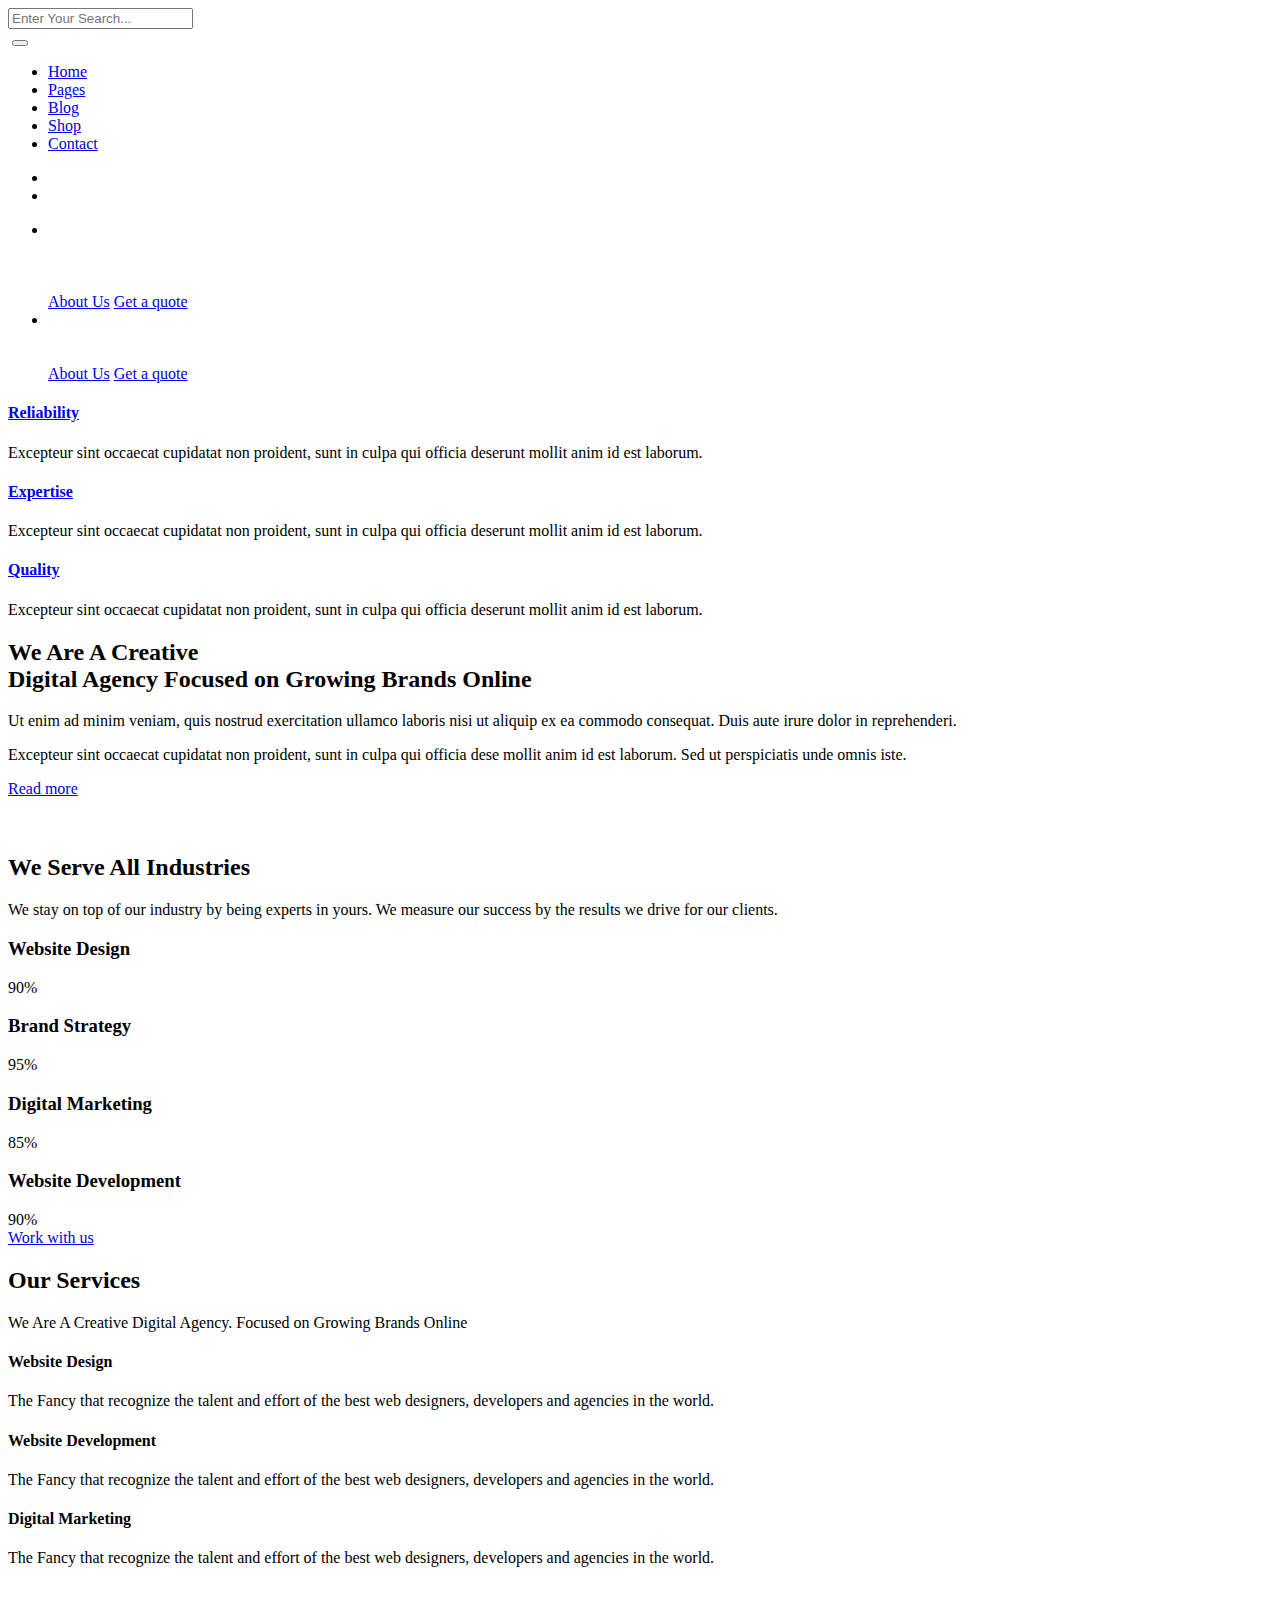
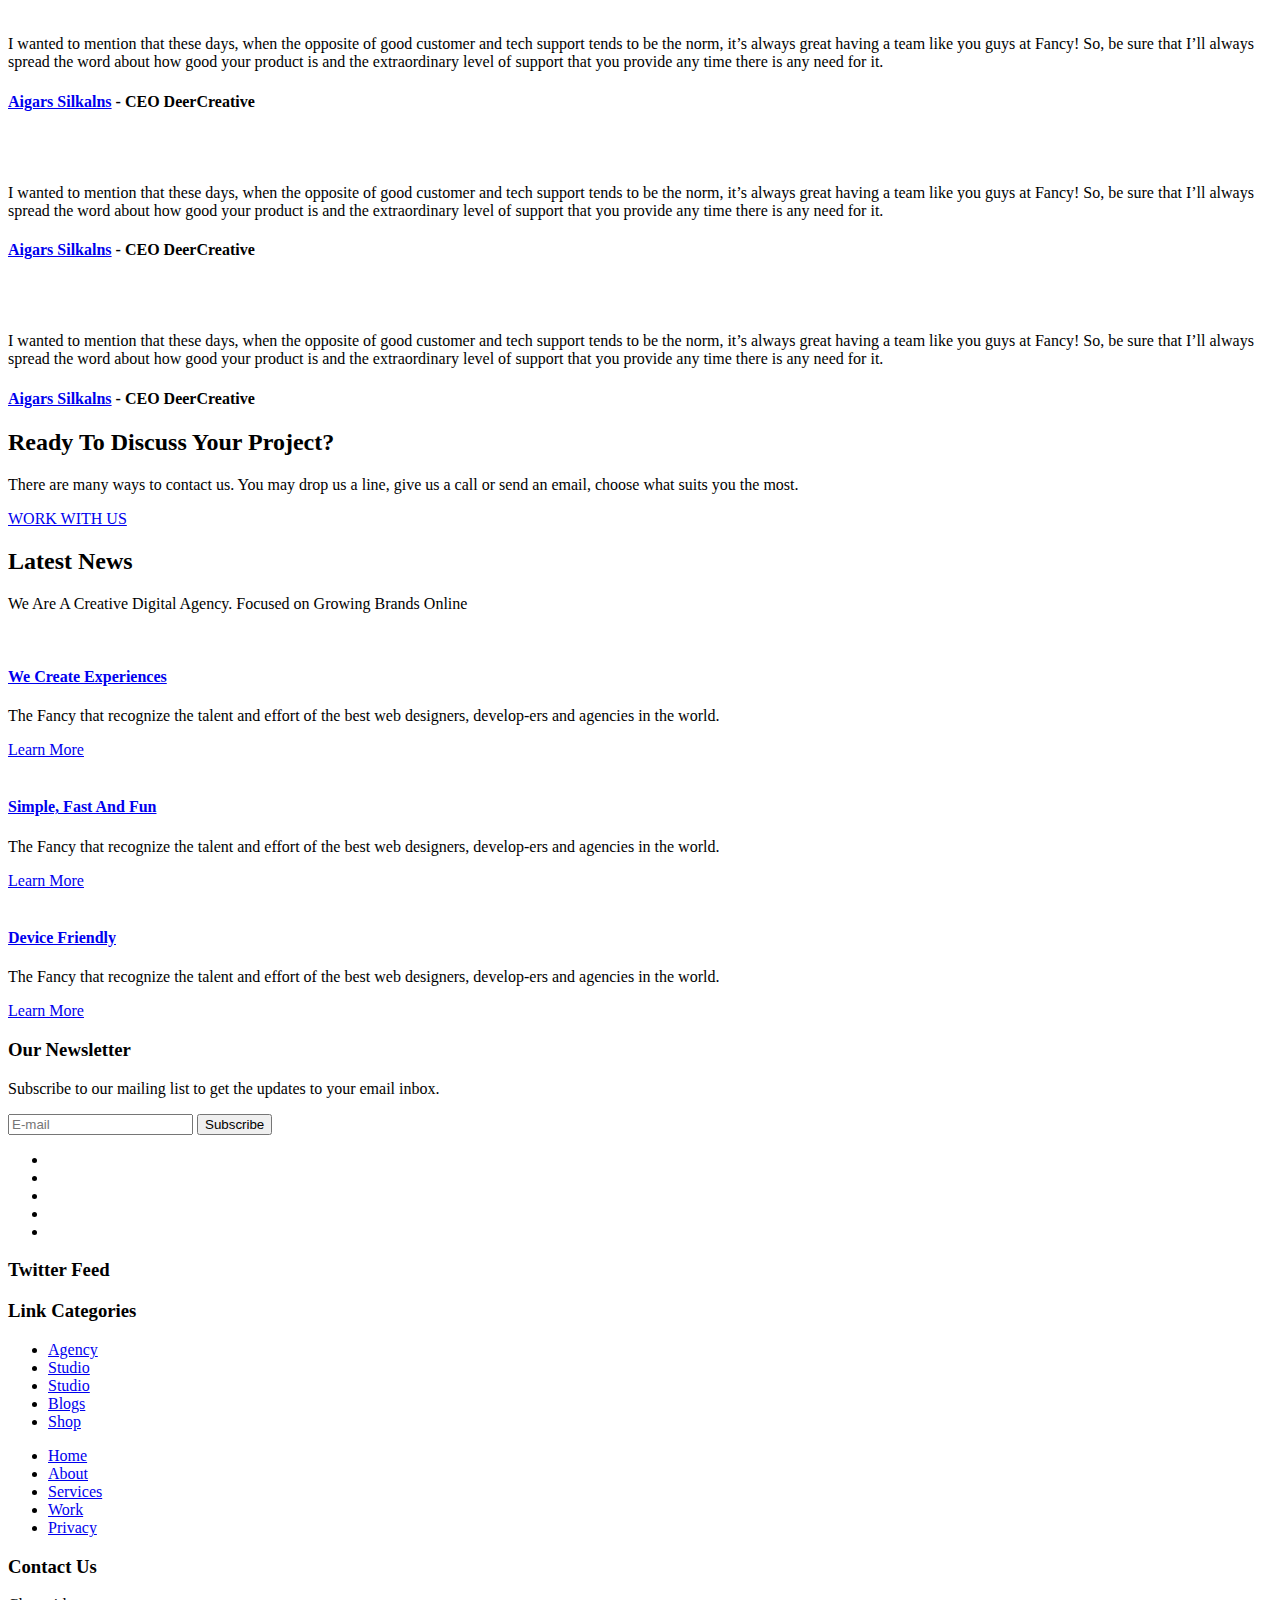
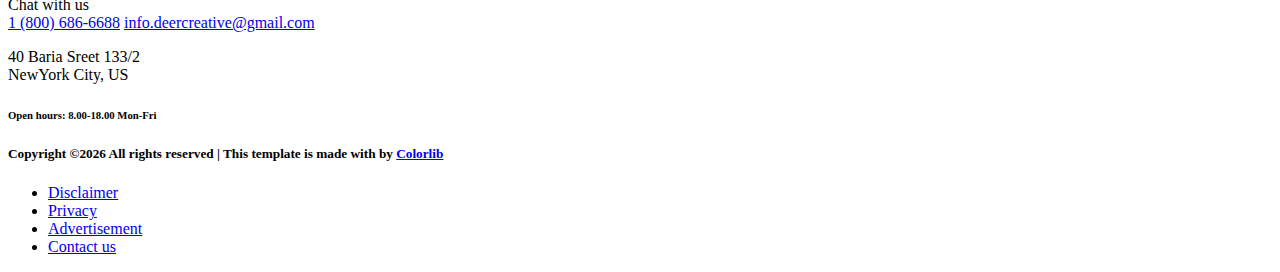
<file: alex_web/src/main/resources/templates/index.html>
<!DOCTYPE html>
<html lang="en" xmlns="http://www.w3.org/1999/xhtml"
      xmlns:th="http://www.thymeleaf.org">
<head>
    <meta charset="utf-8">
    <meta http-equiv="X-UA-Compatible" content="IE=edge">
    <meta name="viewport" content="width=device-width, initial-scale=1">

    <link rel="icon" th:href="@{/images/fav-icon.png}" type="image/x-icon"/>
    <!-- The above 3 meta tags *must* come first in the head; any other head content must come *after* these tags -->
    <title>Fancy</title>

    <!-- Icon css link -->
    <link th:href="@{/css/font-awesome.min.css}" rel="stylesheet">
    <link th:href="@{/vendors/elegant-icon/style.css}" rel="stylesheet">
    <link th:href="@{/vendors/themify-icon/themify-icons.css}" rel="stylesheet">
    <!-- Bootstrap -->
    <link th:href="@{/css/bootstrap.min.css}" rel="stylesheet">

    <!-- Rev slider css -->
    <link th:href="@{/vendors/revolution/css/settings.css}" rel="stylesheet">
    <link th:href="@{/vendors/revolution/css/layers.css}" rel="stylesheet">
    <link th:href="@{/vendors/revolution/css/navigation.css}" rel="stylesheet">
    <link th:href="@{/vendors/animate-css/animate.css}" rel="stylesheet">

    <!-- Extra plugin css -->
    <link th:href="@{/vendors/owl-carousel/owl.carousel.min.css}" rel="stylesheet">

    <link th:href="@{/css/style.css}" rel="stylesheet">
    <link th:href="@{/css/responsive.css}" rel="stylesheet">

    <!-- HTML5 shim and Respond.js for IE8 support of HTML5 elements and media queries -->
    <!-- WARNING: Respond.js doesn't work if you view the page via file:// -->
    <!--[if lt IE 9]>
    <script src="https://oss.maxcdn.com/html5shiv/3.7.3/html5shiv.min.js"></script>
    <script src="https://oss.maxcdn.com/respond/1.4.2/respond.min.js"></script>
    <![endif]-->
    <!--Chat-->
    <!--<script>-->
    <!--window.$crisp = [];-->
    <!--window.CRISP_WEBSITE_ID = "a4e24e55-e236-479e-80d9-ed8c5f59bfa5";-->
    <!--(function () {-->
    <!--d = document;-->
    <!--s = d.createElement("script");-->
    <!--s.src = "https://client.crisp.chat/l.js";-->
    <!--s.async = 1;-->
    <!--d.getElementsByTagName("head")[0].appendChild(s);-->
    <!--})();-->
    <!--</script>-->
</head>
<body>

<!--================Search Area =================-->
<section class="search_area">
    <div class="search_inner">
        <input type="text" placeholder="Enter Your Search...">
        <i class="ti-close"></i>
    </div>
</section>
<!--================End Search Area =================-->

<!--================Header Menu Area =================-->
<header class="main_menu_area">
    <nav class="navbar navbar-expand-lg navbar-light bg-light">
        <a class="navbar-brand" href="#"><img th:src="@{/images/logo.png}" alt=""></a>
        <button class="navbar-toggler" type="button" data-toggle="collapse" data-target="#navbarSupportedContent"
                aria-controls="navbarSupportedContent" aria-expanded="false" aria-label="Toggle navigation">
            <span></span>
            <span></span>
            <span></span>
        </button>

        <div class="collapse navbar-collapse" id="navbarSupportedContent">
            <ul class="navbar-nav mr-auto">
                <li class="nav-item active"><a class="nav-link" href="index.html">Home</a></li>
                <li class="nav-item"><a class="nav-link" href="#">Pages</a></li>
                <li class="nav-item"><a href="static.html">Blog</a></li>
                <li class="nav-item"><a class="nav-link" href="#">Shop</a></li>
                <li class="nav-item"><a class="nav-link" href="contact-us.html">Contact</a></li>
            </ul>
            <ul class="navbar-nav justify-content-end">
                <li><a href="#"><i class="icon_search"></i></a></li>
                <li><a href="#"><i class="icon_bag_alt"></i></a></li>
            </ul>
        </div>
    </nav>
</header>
<!--================End Header Menu Area =================-->

<!--================Slider Area =================-->
<section class="main_slider_area">
    <div id="main_slider" class="rev_slider" data-version="5.3.1.6">
        <ul>
            <li data-index="rs-2946" data-transition="slidevertical" data-slotamount="1" data-hideafterloop="0"
                data-hideslideonmobile="off" data-easein="default" data-easeout="default" data-masterspeed="1000"
                data-rotate="0" data-fstransition="fade" data-fsmasterspeed="1500" data-fsslotamount="7"
                data-saveperformance="off" data-title="Intro" data-param1="" data-param2="" data-param3=""
                data-param4="" data-param5="" data-param6="" data-param7="" data-param8="" data-param9=""
                data-param10="" data-description="">
                <!-- MAIN IMAGE -->
                <img th:src="@{/images/blueSky.jpg}" alt="" data-bgposition="center center"
                     data-bgfit="cover"
                     data-bgrepeat="no-repeat" class="rev-slidebg" data-no-retina>
                <!-- LAYER NR. 1 -->
                <div class="slider_text_box">
                    <div class="tp-caption tp-resizeme rev-btn first_text"
                         data-x="['center','center','center','center','center','center']"
                         data-hoffset="['0','0','0','0']"
                         data-y="['middle','middle','middle','middle']"
                         data-voffset="['-130','-130','-130','-80','-80','-80']"
                         data-fontsize="['12','12','12','12','12']"
                         data-lineheight="['64','64','64','50','35']"
                         data-width="['550','550','550','550','300']"
                         data-height="none"
                         data-whitespace="normal"
                         data-type="button"
                         data-actions='[{"event":"mouseenter","action":"startlayer","layer":"slide-2971-layer-18","delay":""},{"event":"mouseleave","action":"stoplayer","layer":"slide-2971-layer-18","delay":""},{"event":"click","action":"startlayer","layer":"slide-2971-layer-15","delay":""},{"event":"click","action":"startlayer","layer":"slide-2971-layer-19","delay":""},{"event":"click","action":"startlayer","layer":"slide-2971-layer-20","delay":"1000"},{"event":"click","action":"playvideo","layer":"slide-2971-layer-15","delay":"1000"}]'
                         data-responsive_offset="on"
                         data-frames="[{&quot;delay&quot;:10,&quot;speed&quot;:1500,&quot;frame&quot;:&quot;0&quot;,&quot;from&quot;:&quot;y:[-100%];z:0;rX:0deg;rY:0;rZ:0;sX:1;sY:1;skX:0;skY:0;&quot;,&quot;mask&quot;:&quot;x:0px;y:0px;s:inherit;e:inherit;&quot;,&quot;to&quot;:&quot;o:1;&quot;,&quot;ease&quot;:&quot;Power2.easeInOut&quot;},{&quot;delay&quot;:&quot;wait&quot;,&quot;speed&quot;:1500,&quot;frame&quot;:&quot;999&quot;,&quot;to&quot;:&quot;y:[175%];&quot;,&quot;mask&quot;:&quot;x:inherit;y:inherit;s:inherit;e:inherit;&quot;,&quot;ease&quot;:&quot;Power2.easeInOut&quot;}]"
                         data-textAlign="['center','center','center','center','center','center']"
                         style="z-index: 8;font-family: 'Poppins', sans-serif;font-weight:600;color:#fff;text-transform: uppercase;">
                        <img th:src="@{/images/play-video.png}" alt=""> <span
                            style="text-decoration: underline;padding-left: 10px;">Watch The Overview</span></div>

                    <!-- LAYER NR. 10 -->
                    <div class="tp-caption   tp-resizeme tp-videolayer"
                         id="slide-2971-layer-15"
                         data-x="['center','center','center','center']" data-hoffset="['0','0','0','0']"
                         data-y="['middle','middle','middle','middle']" data-voffset="['0','0','0','0']"
                         data-whitespace="nowrap"

                         data-type="video"
                         data-responsive_offset="on"

                         data-frames='[{"from":"z:0;rX:0;rY:0;rZ:0;sX:0.9;sY:0.9;skX:0;skY:0;opacity:0;","speed":1500,"to":"o:1;","delay":"bytrigger","ease":"Power3.easeInOut"},{"delay":"bytrigger","speed":300,"to":"auto:auto;","ease":"nothing"}]'
                         data-vimeoid="142874198" data-videoattributes="title=0&byline=0&portrait=0&api=1"
                         data-videowidth="['960px','720px','480px','360px']"
                         data-videoheight="['540px','405px','270px','203px']" data-videoloop="none"
                         data-textAlign="['left','left','left','left']"
                         data-paddingtop="[0,0,0,0]"
                         data-paddingright="[0,0,0,0]"
                         data-paddingbottom="[0,0,0,0]"
                         data-paddingleft="[0,0,0,0]"
                         data-lasttriggerstate="reset" data-autoplay="off"
                         data-volume="100"
                         style="z-index: 14;text-transform:left;border-width:0px;"></div>

                    <!-- LAYER NR. 11 -->
                    <div class="tp-caption Agency-CloseBtn rev-btn "
                         id="slide-2971-layer-20"
                         data-x="['center','center','center','center']" data-hoffset="['510','389','270','199']"
                         data-y="['middle','middle','middle','middle']" data-voffset="['-298','-229','-163','-118']"
                         data-width="50"
                         data-height="none"
                         data-whitespace="nowrap"

                         data-type="button"
                         data-actions='[{"event":"click","action":"stoplayer","layer":"slide-2971-layer-15","delay":""},{"event":"click","action":"stoplayer","layer":"slide-2971-layer-19","delay":""},{"event":"click","action":"stoplayer","layer":"slide-2971-layer-20","delay":""}]'
                         data-responsive_offset="on"
                         data-responsive="off"
                         data-frames='[{"from":"z:0;rX:0;rY:0;rZ:45deg;sX:0.9;sY:0.9;skX:0;skY:0;opacity:0;","speed":500,"to":"o:1;","delay":"bytrigger","ease":"Power3.easeInOut"},{"delay":"bytrigger","speed":500,"to":"auto:auto;","ease":"nothing"},{"frame":"hover","speed":"500","ease":"Power1.easeInOut","to":"o:1;sX:1.1;sY:1.1;rX:0;rY:0;rZ:0;z:0;","style":"c:rgba(255, 255, 255, 1.00);"}]'
                         data-textAlign="['center','center','center','center']"
                         data-paddingtop="[0,0,0,0]"
                         data-paddingright="[0,0,0,0]"
                         data-paddingbottom="[0,0,0,0]"
                         data-paddingleft="[0,0,0,0]"
                         data-lasttriggerstate="reset"
                         style="z-index: 15; min-width: 50px; max-width: 50px; white-space: nowrap;text-transform:left;outline:none;box-shadow:none;box-sizing:border-box;-moz-box-sizing:border-box;-webkit-box-sizing:border-box;cursor:pointer;font-size: 24px;">
                        <i class="fa fa-close"></i></div>

                    <div class="tp-caption tp-resizeme secand_text"
                         data-x="['center','center','center','center','center','center']"
                         data-hoffset="['0','0','0','0']"
                         data-y="['middle','middle','middle','middle']"
                         data-voffset="['0','0','0','0','0']"
                         data-fontsize="['48','48','48','28','28','22']"
                         data-lineheight="['60','60','60','36','36','30']"
                         data-width="100%"
                         data-height="none"
                         data-whitespace="normal"
                         data-type="text"
                         data-responsive_offset="on"
                         data-transform_idle="o:1;"
                         data-frames="[{&quot;delay&quot;:10,&quot;speed&quot;:1500,&quot;frame&quot;:&quot;0&quot;,&quot;from&quot;:&quot;y:[100%];z:0;rX:0deg;rY:0;rZ:0;sX:1;sY:1;skX:0;skY:0;opacity:0;&quot;,&quot;mask&quot;:&quot;x:0px;y:[100%];s:inherit;e:inherit;&quot;,&quot;to&quot;:&quot;o:1;&quot;,&quot;ease&quot;:&quot;Power2.easeInOut&quot;},{&quot;delay&quot;:&quot;wait&quot;,&quot;speed&quot;:1500,&quot;frame&quot;:&quot;999&quot;,&quot;to&quot;:&quot;y:[175%];&quot;,&quot;mask&quot;:&quot;x:inherit;y:inherit;s:inherit;e:inherit;&quot;,&quot;ease&quot;:&quot;Power2.easeInOut&quot;}]"
                         data-textAlign="['center','center','center','center','center','center']"

                         style="z-index: 8;font-family:'Poppins', sans-serif;font-weight:700;color:#fff;">Website
                        Design, Brand Strategy, <br/>Digital Marketing with Stunning Results
                    </div>

                    <div class="tp-caption tp-resizeme slider_button"
                         data-x="['center','center','center','center','center','center']"
                         data-hoffset="['0','0','0','0']"
                         data-y="['middle','middle','middle','middle']"
                         data-voffset="['130','130','130','100','100','100']"
                         data-width="none"
                         data-height="none"
                         data-whitespace="nowrap"
                         data-type="text"
                         data-responsive_offset="on"
                         data-frames="[{&quot;delay&quot;:10,&quot;speed&quot;:1500,&quot;frame&quot;:&quot;0&quot;,&quot;from&quot;:&quot;y:[100%];z:0;rX:0deg;rY:0;rZ:0;sX:1;sY:1;skX:0;skY:0;opacity:0;&quot;,&quot;mask&quot;:&quot;x:0px;y:[100%];s:inherit;e:inherit;&quot;,&quot;to&quot;:&quot;o:1;&quot;,&quot;ease&quot;:&quot;Power2.easeInOut&quot;},{&quot;delay&quot;:&quot;wait&quot;,&quot;speed&quot;:1500,&quot;frame&quot;:&quot;999&quot;,&quot;to&quot;:&quot;y:[175%];&quot;,&quot;mask&quot;:&quot;x:inherit;y:inherit;s:inherit;e:inherit;&quot;,&quot;ease&quot;:&quot;Power2.easeInOut&quot;}]"
                         data-textAlign="['center','center','center','center','center','center']">
                        <a class="bg_btn" href="#">About Us</a>
                        <a class="tp_btn" href="#">Get a quote</a>
                    </div>
                </div>
            </li>
            <li data-index="rs-2947" data-transition="slidevertical" data-slotamount="1" data-hideafterloop="0"
                data-hideslideonmobile="off" data-easein="default" data-easeout="default" data-masterspeed="1000"
                data-rotate="0" data-fstransition="fade" data-fsmasterspeed="1500" data-fsslotamount="7"
                data-saveperformance="off" data-title="Intro" data-param1="" data-param2="" data-param3=""
                data-param4="" data-param5="" data-param6="" data-param7="" data-param8="" data-param9=""
                data-param10="" data-description="">
                <!-- MAIN IMAGE -->
                <img th:src="@{/images/water.jpg}" alt="" data-bgposition="center center"
                     data-bgfit="cover"
                     data-bgrepeat="no-repeat" class="rev-slidebg" data-no-retina>
                <!-- LAYER NR. 1 -->
                <div class="slider_text_box">
                    <div class="tp-caption tp-resizeme secand_text"
                         data-x="['center','center','center','center','center','center']"
                         data-hoffset="['0','80','80','0']"
                         data-y="['middle','middle','middle','middle']"
                         data-voffset="['0','0','0','0','0']"
                         data-fontsize="['48','48','48','28','28','22']"
                         data-lineheight="['60','60','60','36','36','30']"
                         data-width="100%"
                         data-height="none"
                         data-whitespace="normal"
                         data-type="text"
                         data-responsive_offset="on"
                         data-transform_idle="o:1;"
                         data-frames="[{&quot;delay&quot;:10,&quot;speed&quot;:1500,&quot;frame&quot;:&quot;0&quot;,&quot;from&quot;:&quot;y:[100%];z:0;rX:0deg;rY:0;rZ:0;sX:1;sY:1;skX:0;skY:0;opacity:0;&quot;,&quot;mask&quot;:&quot;x:0px;y:[100%];s:inherit;e:inherit;&quot;,&quot;to&quot;:&quot;o:1;&quot;,&quot;ease&quot;:&quot;Power2.easeInOut&quot;},{&quot;delay&quot;:&quot;wait&quot;,&quot;speed&quot;:1500,&quot;frame&quot;:&quot;999&quot;,&quot;to&quot;:&quot;y:[175%];&quot;,&quot;mask&quot;:&quot;x:inherit;y:inherit;s:inherit;e:inherit;&quot;,&quot;ease&quot;:&quot;Power2.easeInOut&quot;}]"
                         data-textAlign="['center','center','center','center','center','center']"

                         style="z-index: 8;font-family:'Poppins', sans-serif;font-weight:700;color:#fff;">Website
                        Design, Brand Strategy, <br/>Digital Marketing with Stunning Results
                    </div>

                    <div class="tp-caption tp-resizeme slider_button"
                         data-x="['center','center','center','center','center','center']"
                         data-hoffset="['0','0','0','0']"
                         data-y="['middle','middle','middle','middle']"
                         data-voffset="['130','130','130','100','100','100']"
                         data-width="none"
                         data-height="none"
                         data-whitespace="nowrap"
                         data-type="text"
                         data-responsive_offset="on"
                         data-frames="[{&quot;delay&quot;:10,&quot;speed&quot;:1500,&quot;frame&quot;:&quot;0&quot;,&quot;from&quot;:&quot;y:[100%];z:0;rX:0deg;rY:0;rZ:0;sX:1;sY:1;skX:0;skY:0;opacity:0;&quot;,&quot;mask&quot;:&quot;x:0px;y:[100%];s:inherit;e:inherit;&quot;,&quot;to&quot;:&quot;o:1;&quot;,&quot;ease&quot;:&quot;Power2.easeInOut&quot;},{&quot;delay&quot;:&quot;wait&quot;,&quot;speed&quot;:1500,&quot;frame&quot;:&quot;999&quot;,&quot;to&quot;:&quot;y:[175%];&quot;,&quot;mask&quot;:&quot;x:inherit;y:inherit;s:inherit;e:inherit;&quot;,&quot;ease&quot;:&quot;Power2.easeInOut&quot;}]"
                         data-textAlign="['center','center','center','center','center','center']">
                        <a class="bg_btn" href="#">About Us</a>
                        <a class="tp_btn" href="#">Get a quote</a>
                    </div>
                </div>
            </li>
        </ul>
    </div>
</section>
<!--================End Slider Area =================-->

<!--================Creative Feature Area =================-->
<section class="creative_feature_area">
    <div class="container">
        <div class="c_feature_box">
            <div class="row">
                <div class="col-lg-4">
                    <div class="c_box_item">
                        <a href="#"><h4><i class="fa fa-thumbs-o-up" aria-hidden="true"></i> Reliability</h4></a>
                        <p>Excepteur sint occaecat cupidatat non proident, sunt in culpa qui officia deserunt mollit
                            anim id est laborum. </p>
                    </div>
                </div>
                <div class="col-lg-4">
                    <div class="c_box_item">
                        <a href="#"><h4><i class="fa fa-clock-o" aria-hidden="true"></i> Expertise</h4></a>
                        <p>Excepteur sint occaecat cupidatat non proident, sunt in culpa qui officia deserunt mollit
                            anim id est laborum. </p>
                    </div>
                </div>
                <div class="col-lg-4">
                    <div class="c_box_item">
                        <a href="#"><h4><i class="fa fa-diamond" aria-hidden="true"></i> Quality</h4></a>
                        <p>Excepteur sint occaecat cupidatat non proident, sunt in culpa qui officia deserunt mollit
                            anim id est laborum. </p>
                    </div>
                </div>
            </div>
        </div>
        <div class="digital_feature p_100">
            <div class="row">
                <div class="col-lg-6">
                    <div class="d_feature_text">
                        <div class="main_title">
                            <h2>We Are A Creative <br/> Digital Agency Focused on Growing Brands Online</h2>
                        </div>
                        <p>Ut enim ad minim veniam, quis nostrud exercitation ullamco laboris nisi ut aliquip ex ea
                            commodo consequat. Duis aute irure dolor in reprehenderi.</p>
                        <p>Excepteur sint occaecat cupidatat non proident, sunt in culpa qui officia dese mollit anim id
                            est laborum. Sed ut perspiciatis unde omnis iste.</p>
                        <a class="read_btn" href="#">Read more</a>
                    </div>
                </div>
                <div class="col-lg-6">
                    <div class="d_feature_img">
                        <img th:src="@{/images/feature-right.jpg}" alt="">
                    </div>
                </div>
            </div>
        </div>
    </div>
</section>
<!--================End Creative Feature Area =================-->

<!--================Industries Area =================-->
<section class="industries_area">
    <div class="left_indus">
        <div class="indus_img">
            <img th:src="@{/images/indus-laptop.png}" alt="">
        </div>
    </div>
    <div class="right_indus">
        <div class="indus_text">
            <div class="main_title">
                <h2>We Serve All Industries</h2>
                <p>We stay on top of our industry by being experts in yours. We measure our success by the results we
                    drive for our clients.</p>
            </div>
            <div class="our_skill_inner">
                <div class="single_skill">
                    <h3>Website Design</h3>
                    <div class="progress" data-value="90">
                        <div class="progress-bar">
                            <div class="progress_parcent"><span class="counter">90</span>%</div>
                        </div>
                    </div>
                </div>
                <div class="single_skill">
                    <h3>Brand Strategy</h3>
                    <div class="progress" data-value="95">
                        <div class="progress-bar">
                            <div class="progress_parcent"><span class="counter">95</span>%</div>
                        </div>
                    </div>
                </div>
                <div class="single_skill">
                    <h3>Digital Marketing</h3>
                    <div class="progress" data-value="85">
                        <div class="progress-bar">
                            <div class="progress_parcent"><span class="counter">85</span>%</div>
                        </div>
                    </div>
                </div>
                <div class="single_skill">
                    <h3>Website Development</h3>
                    <div class="progress" data-value="90">
                        <div class="progress-bar">
                            <div class="progress_parcent"><span class="counter">90</span>%</div>
                        </div>
                    </div>
                </div>
            </div>
            <a class="read_btn" href="#">Work with us</a>
        </div>
    </div>
</section>
<!--================End Industries Area =================-->

<!--================Our Service Area =================-->
<section class="service_area">
    <div class="container">
        <div class="center_title">
            <h2>Our Services</h2>
            <p>We Are A Creative Digital Agency. Focused on Growing Brands Online</p>
        </div>
        <div class="row service_item_inner">
            <div class="col-lg-4">
                <div class="service_item">
                    <i class="ti-ruler-pencil"></i>
                    <h4>Website Design</h4>
                    <p>The Fancy that recognize the talent and effort of the best web designers, developers and agencies
                        in the world.</p>
                </div>
            </div>
            <div class="col-lg-4">
                <div class="service_item">
                    <i class="ti-desktop"></i>
                    <h4>Website Development</h4>
                    <p>The Fancy that recognize the talent and effort of the best web designers, developers and agencies
                        in the world.</p>
                </div>
            </div>
            <div class="col-lg-4">
                <div class="service_item">
                    <i class="ti-announcement"></i>
                    <h4>Digital Marketing</h4>
                    <p>The Fancy that recognize the talent and effort of the best web designers, developers and agencies
                        in the world.</p>
                </div>
            </div>
        </div>
    </div>
</section>
<!--================End Our Service Area =================-->

<!--================Testimonials Area =================-->
<section class="testimonials_area p_100">
    <div class="container">
        <div class="testimonials_slider owl-carousel">
            <div class="item">
                <div class="media">
                    <img class="d-flex rounded-circle" th:src="@{/images/testimonials-1.png}" alt="">
                    <div class="media-body">
                        <img th:src="@{/images/dotted-icon.png}" alt="">
                        <p>I wanted to mention that these days, when the opposite of good customer and tech support
                            tends to be the norm, it’s always great having a team like you guys at Fancy! So, be sure
                            that I’ll always spread the word about how good your product is and the extraordinary level
                            of support that you provide any time there is any need for it.</p>
                        <h4><a href="#">Aigars Silkalns</a> - CEO DeerCreative</h4>
                    </div>
                </div>
            </div>
            <div class="item">
                <div class="media">
                    <img class="d-flex rounded-circle" th:src="@{/images/testimonials-1.png}" alt="">
                    <div class="media-body">
                        <img th:src="@{/images/dotted-icon.png}" alt="">
                        <p>I wanted to mention that these days, when the opposite of good customer and tech support
                            tends to be the norm, it’s always great having a team like you guys at Fancy! So, be sure
                            that I’ll always spread the word about how good your product is and the extraordinary level
                            of support that you provide any time there is any need for it.</p>
                        <h4><a href="#">Aigars Silkalns</a> - CEO DeerCreative</h4>
                    </div>
                </div>
            </div>
            <div class="item">
                <div class="media">
                    <img class="d-flex rounded-circle" th:src="@{/images/testimonials-1.png}" alt="">
                    <div class="media-body">
                        <img th:src="@{/images/dotted-icon.png}" alt="">
                        <p>I wanted to mention that these days, when the opposite of good customer and tech support
                            tends to be the norm, it’s always great having a team like you guys at Fancy! So, be sure
                            that I’ll always spread the word about how good your product is and the extraordinary level
                            of support that you provide any time there is any need for it.</p>
                        <h4><a href="#">Aigars Silkalns</a> - CEO DeerCreative</h4>
                    </div>
                </div>
            </div>
        </div>
    </div>
</section>
<!--================End Testimonials Area =================-->

<!--================Project Area =================-->
<section class="project_area">
    <div class="container">
        <div class="project_inner">
            <div class="center_title">
                <h2>Ready To Discuss Your Project? </h2>
                <p>There are many ways to contact us. You may drop us a line, give us a call or send an email, choose
                    what suits you the most.</p>
            </div>
            <a class="tp_btn" href="#">WORK WITH US</a>
        </div>
    </div>
</section>
<!--================End Project Area =================-->

<!--================Latest News Area =================-->
<section class="latest_news_area p_100">
    <div class="container">
        <div class="b_center_title">
            <h2>Latest News</h2>
            <p>We Are A Creative Digital Agency. Focused on Growing Brands Online</p>
        </div>
        <div class="l_news_inner">
            <div class="row">
                <div class="col-lg-4 col-md-6">
                    <div class="l_news_item">
                        <div class="l_news_img"><a href="#"><img class="img-fluid"
                                                                 th:src="@{/images/blog/l-news/l-news-1.jpg}"
                                                                 alt=""></a></div>
                        <div class="l_news_content">
                            <a href="#"><h4>We Create Experiences</h4></a>
                            <p>The Fancy that recognize the talent and effort of the best web designers, develop-ers and
                                agencies in the world.</p>
                            <a class="more_btn" href="#">Learn More</a>
                        </div>
                    </div>
                </div>
                <div class="col-lg-4 col-md-6">
                    <div class="l_news_item">
                        <div class="l_news_img"><a href="#"><img class="img-fluid"
                                                                 th:src="@{/images/blog/l-news/l-news-2.jpg}"
                                                                 alt=""></a></div>
                        <div class="l_news_content">
                            <a href="#"><h4>Simple, Fast And Fun</h4></a>
                            <p>The Fancy that recognize the talent and effort of the best web designers, develop-ers and
                                agencies in the world.</p>
                            <a class="more_btn" href="#">Learn More</a>
                        </div>
                    </div>
                </div>
                <div class="col-lg-4 col-md-6">
                    <div class="l_news_item">
                        <div class="l_news_img"><a href="#"><img class="img-fluid"
                                                                 th:src="@{/images/blog/l-news/l-news-3.jpg}"
                                                                 alt=""></a></div>
                        <div class="l_news_content">
                            <a href="#"><h4>Device Friendly</h4></a>
                            <p>The Fancy that recognize the talent and effort of the best web designers, develop-ers and
                                agencies in the world.</p>
                            <a class="more_btn" href="#">Learn More</a>
                        </div>
                    </div>
                </div>
            </div>
        </div>
    </div>
</section>
<!--================End Latest News Area =================-->

<!--================Footer Area =================-->
<footer class="footer_area">
    <div class="footer_widgets_area">
        <div class="container">
            <div class="f_widgets_inner row">
                <div class="col-lg-3 col-md-6">
                    <aside class="f_widget subscribe_widget">
                        <div class="f_w_title">
                            <h3>Our Newsletter</h3>
                        </div>
                        <p>Subscribe to our mailing list to get the updates to your email inbox.</p>
                        <div class="input-group">
                            <input type="email" class="form-control" placeholder="E-mail" aria-label="E-mail">
                            <span class="input-group-btn">
                                        <button class="btn btn-secondary submit_btn" type="button">Subscribe</button>
                                    </span>
                        </div>
                        <ul>
                            <li><a href="#"><i class="fa fa-facebook"></i></a></li>
                            <li><a href="#"><i class="fa fa-twitter"></i></a></li>
                            <li><a href="#"><i class="fa fa-google-plus"></i></a></li>
                            <li><a href="#"><i class="fa fa-instagram"></i></a></li>
                            <li><a href="#"><i class="fa fa-pinterest"></i></a></li>
                        </ul>
                    </aside>
                </div>
                <div class="col-lg-3 col-md-6">
                    <aside class="f_widget twitter_widget">
                        <div class="f_w_title">
                            <h3>Twitter Feed</h3>
                        </div>
                        <div class="tweets_feed"></div>
                    </aside>
                </div>
                <div class="col-lg-3 col-md-6">
                    <aside class="f_widget categories_widget">
                        <div class="f_w_title">
                            <h3>Link Categories</h3>
                        </div>
                        <ul>
                            <li><a href="#"><i class="fa fa-angle-double-right" aria-hidden="true"></i>Agency</a></li>
                            <li><a href="#"><i class="fa fa-angle-double-right" aria-hidden="true"></i>Studio</a></li>
                            <li><a href="#"><i class="fa fa-angle-double-right" aria-hidden="true"></i>Studio</a></li>
                            <li><a href="#"><i class="fa fa-angle-double-right" aria-hidden="true"></i>Blogs</a></li>
                            <li><a href="#"><i class="fa fa-angle-double-right" aria-hidden="true"></i>Shop</a></li>
                        </ul>
                        <ul>
                            <li><a href="#"><i class="fa fa-angle-double-right" aria-hidden="true"></i>Home</a></li>
                            <li><a href="#"><i class="fa fa-angle-double-right" aria-hidden="true"></i>About</a></li>
                            <li><a href="#"><i class="fa fa-angle-double-right" aria-hidden="true"></i>Services</a></li>
                            <li><a href="#"><i class="fa fa-angle-double-right" aria-hidden="true"></i>Work</a></li>
                            <li><a href="#"><i class="fa fa-angle-double-right" aria-hidden="true"></i>Privacy</a></li>
                        </ul>
                    </aside>
                </div>
                <div class="col-lg-3 col-md-6">
                    <aside class="f_widget contact_widget">
                        <div class="f_w_title">
                            <h3>Contact Us</h3>
                        </div>
                        <a th:href="@{/chat/showChatPage}">Chat with us</a><br>
                        <a href="#">1 (800) 686-6688</a>
                        <a href="#">info.deercreative@gmail.com</a>
                        <p>40 Baria Sreet 133/2 <br/>NewYork City, US</p>
                        <h6>Open hours: 8.00-18.00 Mon-Fri</h6>
                    </aside>
                </div>
            </div>
        </div>
    </div>
    <div class="copy_right_area">
        <div class="container">
            <div class="float-md-left">
                <h5>Copyright &copy;<script>document.write(new Date().getFullYear());</script>
                    All rights reserved | This template is made with <i class="fa fa-heart-o" aria-hidden="true"></i> by
                    <a href="https://colorlib.com" target="_blank">Colorlib</a></h5>
            </div>
            <div class="float-md-right">
                <ul class="nav">
                    <li class="nav-item">
                        <a class="nav-link active" href="#">Disclaimer</a>
                    </li>
                    <li class="nav-item">
                        <a class="nav-link" href="#">Privacy</a>
                    </li>
                    <li class="nav-item">
                        <a class="nav-link" href="#">Advertisement</a>
                    </li>
                    <li class="nav-item">
                        <a class="nav-link" href="#">Contact us</a>
                    </li>
                </ul>
            </div>
        </div>
    </div>
</footer>
<!--================End Footer Area =================-->

<!-- jQuery (necessary for Bootstrap's JavaScript plugins) -->
<script th:src="@{/js/jquery-3.2.1.min.js}"></script>
<!-- Include all compiled plugins (below), or include individual files as needed -->
<script th:src="@{/js/popper.min.js}"></script>
<script th:src="@{/js/bootstrap.min.js}"></script>
<!-- Rev slider js -->
<script th:src="@{/vendors/revolution/js/jquery.themepunch.tools.min.js}"></script>
<script th:src="@{/vendors/revolution/js/jquery.themepunch.revolution.min.js}"></script>
<script th:src="@{/vendors/revolution/js/extensions/revolution.extension.actions.min.js}"></script>
<script th:src="@{/vendors/revolution/js/extensions/revolution.extension.video.min.js}"></script>
<script th:src="@{/vendors/revolution/js/extensions/revolution.extension.slideanims.min.js}"></script>
<script th:src="@{/vendors/revolution/js/extensions/revolution.extension.layeranimation.min.js}"></script>
<script th:src="@{/vendors/revolution/js/extensions/revolution.extension.navigation.min.js}"></script>
<script th:src="@{/vendors/revolution/js/extensions/revolution.extension.slideanims.min.js}"></script>
<!-- Extra plugin css -->
<script th:src="@{/vendors/counterup/jquery.waypoints.min.js}"></script>
<script th:src="@{/vendors/counterup/jquery.counterup.min.js}"></script>
<script th:src="@{/vendors/counterup/apear.js}"></script>
<script th:src="@{/vendors/counterup/countto.js}"></script>
<script th:src="@{/vendors/owl-carousel/owl.carousel.min.js}"></script>
<script th:src="@{/vendors/parallaxer/jquery.parallax-1.1.3.js}"></script>
<!--Tweets-->
<script th:src="@{/vendors/tweet/tweetie.min.js}"></script>
<script th:src="@{/vendors/tweet/script.js}"></script>

<script th:src="@{/js/theme.js}"></script>
<script th:inline="javascript">
    /*<![CDATA[*/
    let contextPath = /*[[${#httpServletRequest.contextPath}]]*/'';

    /*]]>*/
</script>
</body>
</html>
</file>
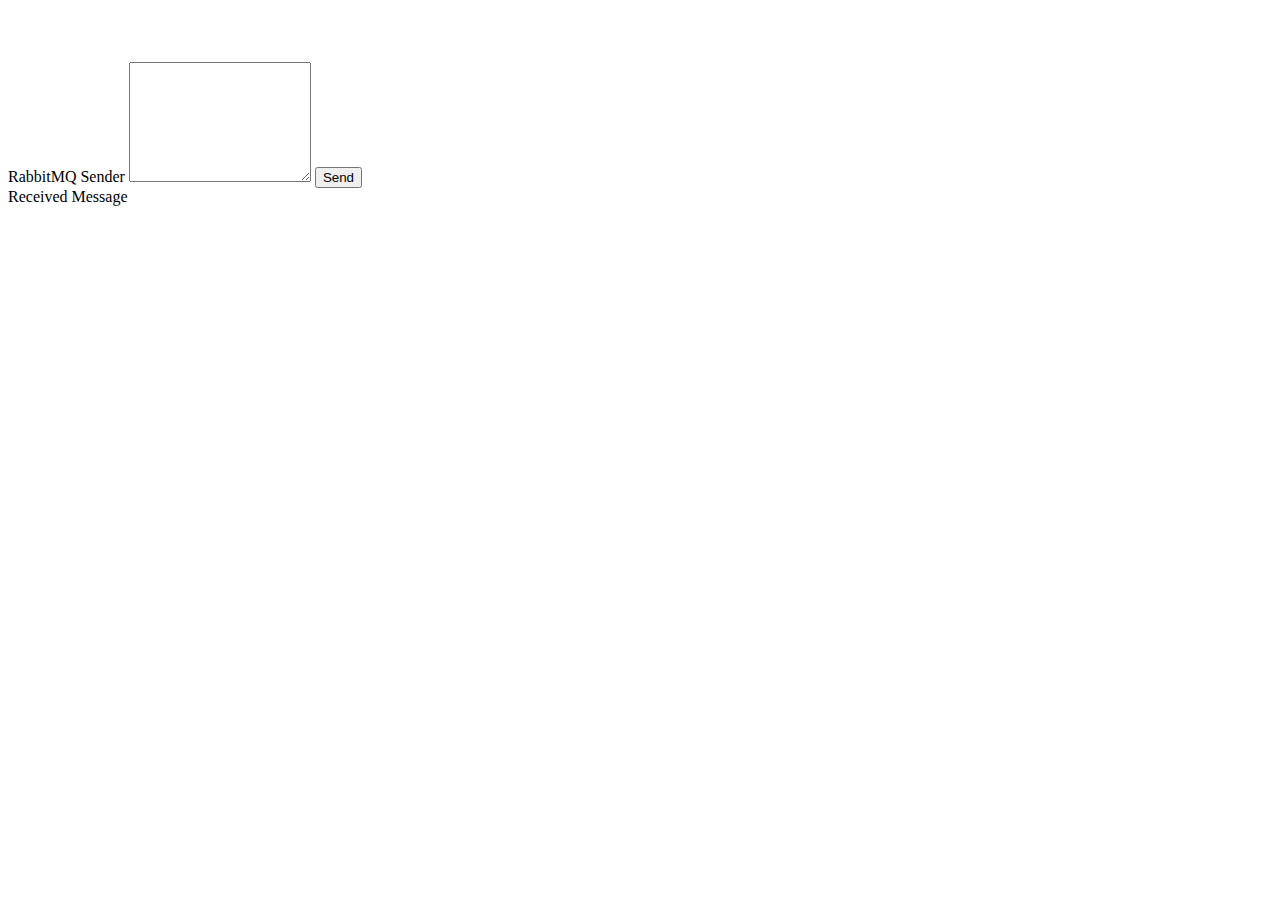
<file: alex_web/src/main/resources/templates/test/testMQ.html>
<!doctype html>
<html lang="en" xmlns="http://www.w3.org/1999/xhtml"
      xmlns:th="http://www.thymeleaf.org">
<html>

<div th:replace="common/common_css"></div>
<div th:replace="common/common_js"></div>
<script th:src="@{/js/jquery.json.min.js}"></script>

<div class="container-fluid">
    <div class="row">&nbsp;&nbsp;&nbsp;&nbsp;&nbsp;&nbsp;</div>
    <div class="row">&nbsp;&nbsp;&nbsp;&nbsp;&nbsp;&nbsp;</div>
    <div class="row">&nbsp;&nbsp;&nbsp;&nbsp;&nbsp;&nbsp;</div>

    <div class="row">
        <div class="col-4"></div>
        <div class="col-4">
            <div class="form-group">
                <label for="send">RabbitMQ Sender</label>
                <textarea class="form-control" id="send" rows="3"
                          style="margin-top: 0px; margin-bottom: 0px; height: 114px;"></textarea>
                <button class="btn btn-primary btn-lg btn-block" onclick="sendMsg()">Send</button>
            </div>
        </div>
        <div class="col-4">
            <div class="card text-white bg-primary mb-3" style="max-width: 20rem;">
                <div class="card-header">Received Message</div>
                <div class="card-body">
                </div>
            </div>
        </div>
    </div>
</div>

<script th:inline="javascript">
    /*<![CDATA[*/
    let contextPath = /*[[${#httpServletRequest.contextPath}]]*/'';

    let socket = new WebSocket('ws://' + window.location.host + contextPath + '/mq-websocket-endpoint');
    // Add an event listener for when a connection is open
    socket.onopen = function () {
        // Add an event listener for when a message is received from the server
        socket.onmessage = function (message) {
            let msg = $.evalJSON(message.data);
            for (let key in msg) {
                console.log(msg[key]);
                let revMsg = key + "======>" + msg[key];
                $(".card-body").append("<p class='card-text'>" + revMsg + "</p>");
            }
        };
    };

    function sendMsg() {
        // Send a message to the server
        socket.send($("#send").val());

        // $.ajax({
        //            type: "post",
        //            dataType: "json",
        //            url: contextPath + "/test/sendMQMessage",
        //            data: {
        //                "msg": $("#send").val(),
        //            },
        //            success: function (data) {
        //                var result = data.stat;
        //                if (result === "OK") {
        //                    layer.msg("send successful!");
        //                }
        //                else {
        //                    layer.alert("send failed!");
        //                }
        //            },
        //            error: function () {
        //                layer.alert("error send message '" + $("#send").text() + "', Please try again later.");
        //            }
        //        });
    }

    /*]]>*/
</script>
</file>
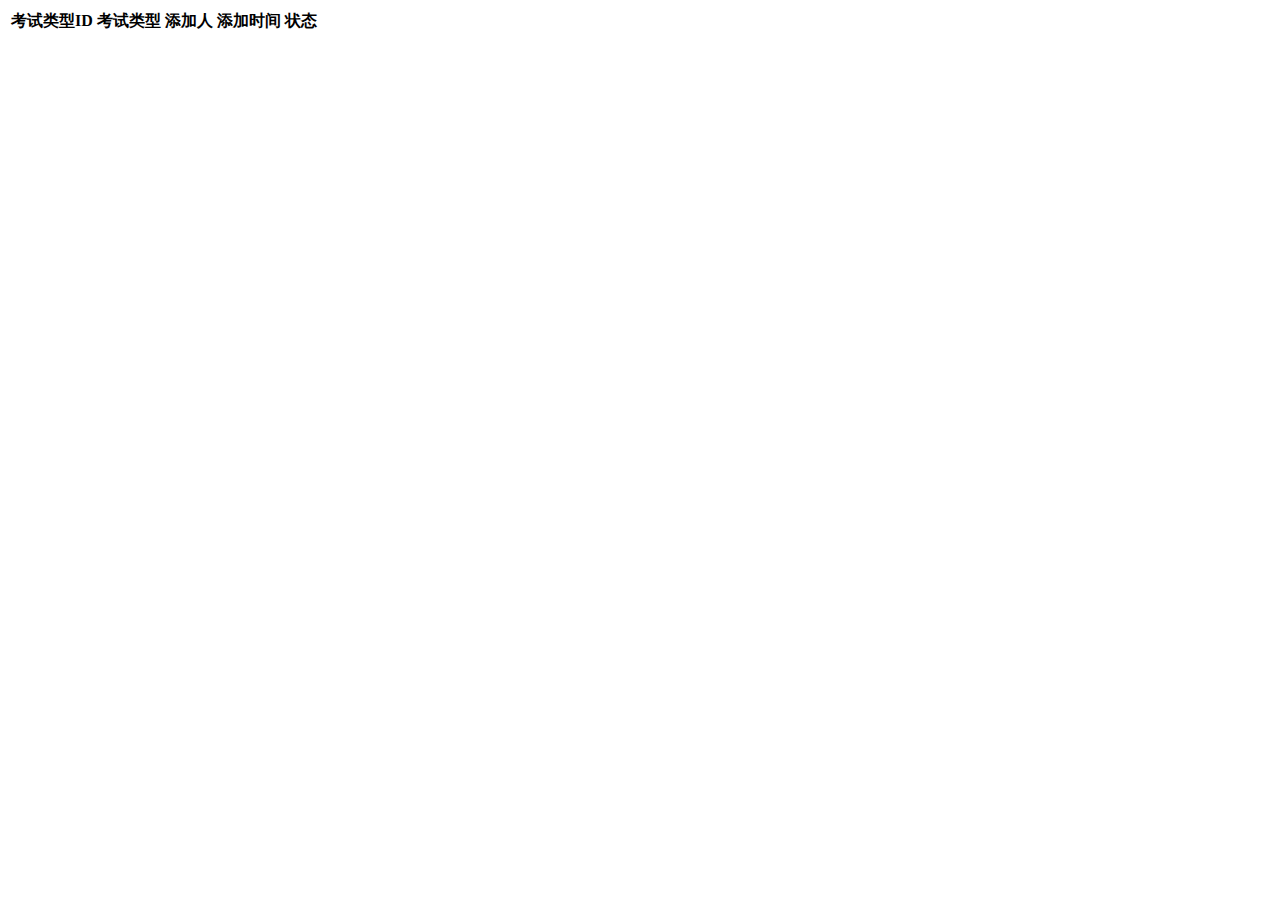
<file: alex_web/src/main/resources/templates/test/testRedis.html>
<!doctype html>
<html lang="en" xmlns="http://www.w3.org/1999/xhtml"
      xmlns:th="http://www.thymeleaf.org">
<html>

<div th:replace="common/common_css"></div>
<div th:replace="common/common_js"></div>

<div class="container-fluid">
    <table class="table table-hover">
        <thead>
        <tr>
            <th scope="col">考试类型ID</th>
            <th scope="col">考试类型</th>
            <th scope="col">添加人</th>
            <th scope="col">添加时间</th>
            <th scope="col">状态</th>
        </tr>
        </thead>
        <tbody>
        <tr th:each="examType:${list}">
            <td th:text="${examType.id}"></td>
            <td th:text="${examType.name}"></td>
            <td th:text="${examType.addUsername}"></td>
            <td th:text="${examType.addTime}"></td>
            <td th:text="${examType.status}==1?'启用':'禁用'"></td>
        </tr>
        </tbody>
    </table>
</div>
</file>
